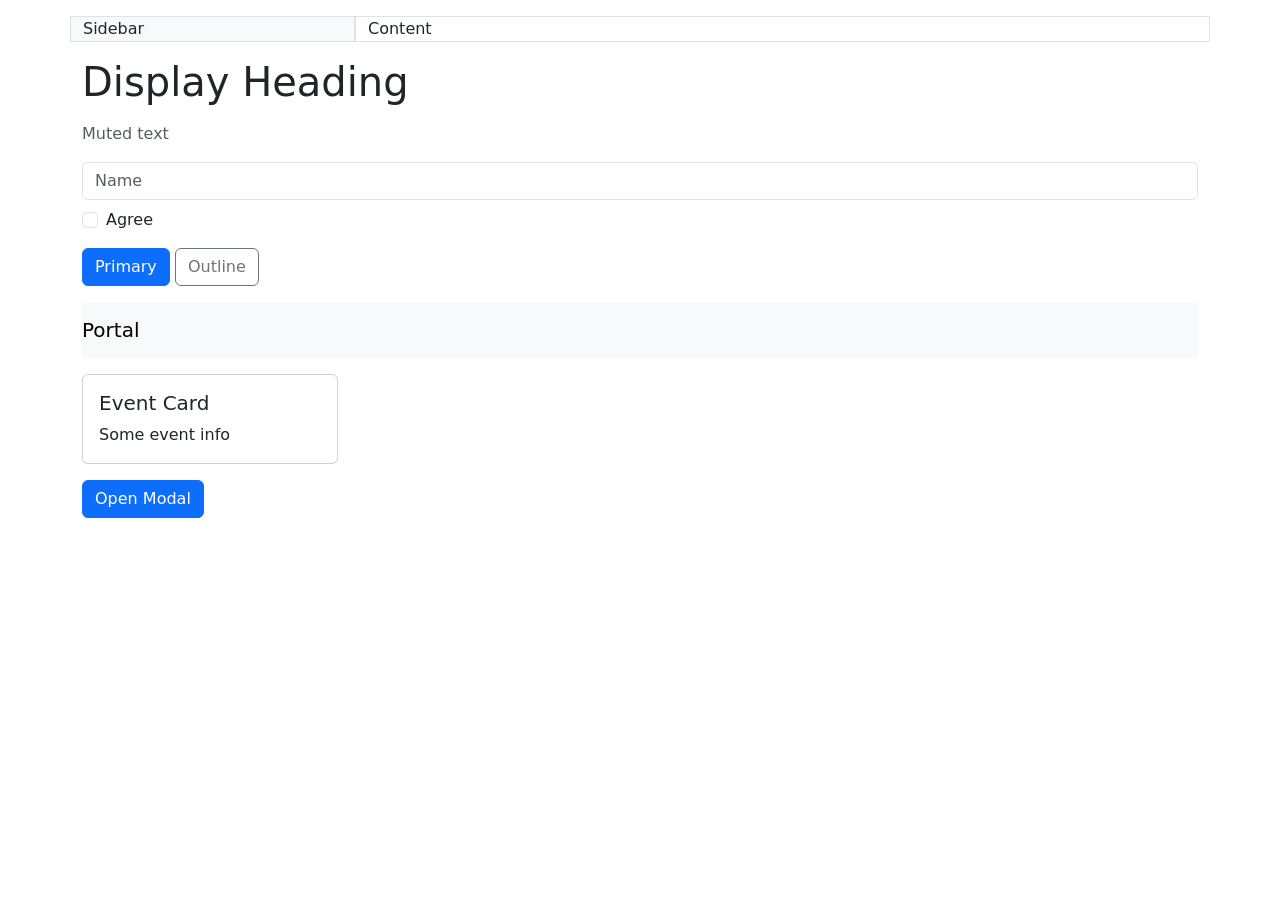
<file: UpSkilling/upskilling/bootstrap5-exercises.html>
<!DOCTYPE html>
<html lang="en">
<head>
  <meta charset="UTF-8">
  <title>Bootstrap 5 Exercises</title>
  <link href="https://cdn.jsdelivr.net/npm/bootstrap@5.3.3/dist/css/bootstrap.min.css" rel="stylesheet">
</head>
<body>
<div class="container py-3">

  <div class="row">
    <div class="col-md-3 bg-light border">Sidebar</div>
    <div class="col-md-9 border">Content</div>
  </div>

  <p class="display-6 mt-3">Display Heading</p>
  <p class="text-muted">Muted text</p>

  <form class="my-3">
    <input type="text" class="form-control mb-2" placeholder="Name">
    <div class="form-check">
      <input class="form-check-input" type="checkbox">
      <label class="form-check-label">Agree</label>
    </div>
  </form>

  <button class="btn btn-primary">Primary</button>
  <button class="btn btn-outline-secondary">Outline</button>

  <nav class="navbar navbar-light bg-light my-3">
    <span class="navbar-brand">Portal</span>
  </nav>

  <div class="card my-3" style="width: 16rem;">
    <div class="card-body">
      <h5 class="card-title">Event Card</h5>
      <p class="card-text">Some event info</p>
    </div>
  </div>

  <button class="btn btn-primary" data-bs-toggle="modal" data-bs-target="#demoModal">Open Modal</button>
  <div class="modal fade" id="demoModal">
    <div class="modal-dialog">
      <div class="modal-content">
        <div class="modal-body">Event details here</div>
      </div>
    </div>
  </div>

</div>
<script src="https://cdn.jsdelivr.net/npm/bootstrap@5.3.3/dist/js/bootstrap.bundle.min.js"></script>
</body>
</html>
</file>
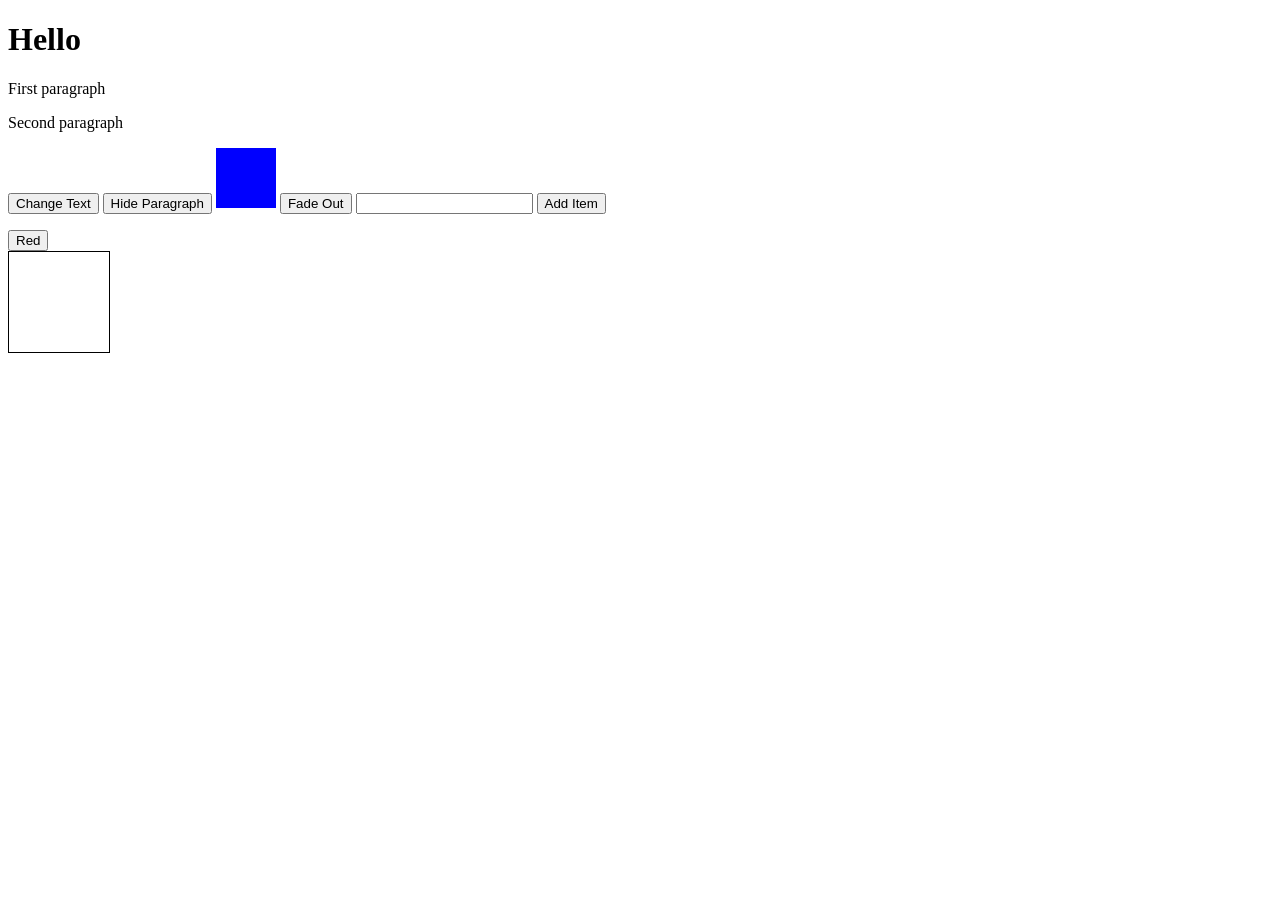
<file: UpSkilling/upskilling/jquery-demo.html>
<!DOCTYPE html>
<html lang="en">
<head>
  <meta charset="UTF-8">
  <title>jQuery Exercises</title>
  <script src="https://code.jquery.com/jquery-3.7.1.min.js"></script>
</head>
<body>

  <h1 id="heading">Hello</h1>
  <p>First paragraph</p>
  <p id="para2">Second paragraph</p>
  <button id="changeBtn">Change Text</button>
  <button id="hideBtn">Hide Paragraph</button>

  <div class="box" style="width:60px;height:60px;background:blue;display:inline-block;"></div>
  <button id="fadeBtn">Fade Out</button>

  <input type="text" id="itemInput">
  <button id="addBtn">Add Item</button>
  <ul id="itemList"></ul>

  <button id="colorBtn">Red</button>
  <div id="colorBox" style="width:100px;height:100px;border:1px solid black;"></div>

  <script>
    $(document).ready(function () {
      $("#changeBtn").click(function () {
        $("#heading").text("Changed!");
      });

      $("#hideBtn").click(function () {
        $("#para2").hide();
      });

      $("#fadeBtn").click(function () {
        $(".box").fadeOut();
      });

      $("#addBtn").click(function () {
        $("#itemList").append("<li>" + $("#itemInput").val() + "</li>");
      });

      $("#colorBtn").click(function () {
        $("#colorBox").css("background-color", "red");
      });

      $("#colorBox").dblclick(function () {
        $(this).css("background-color", "white");
      });
    });
  </script>
</body>
</html>
</file>
